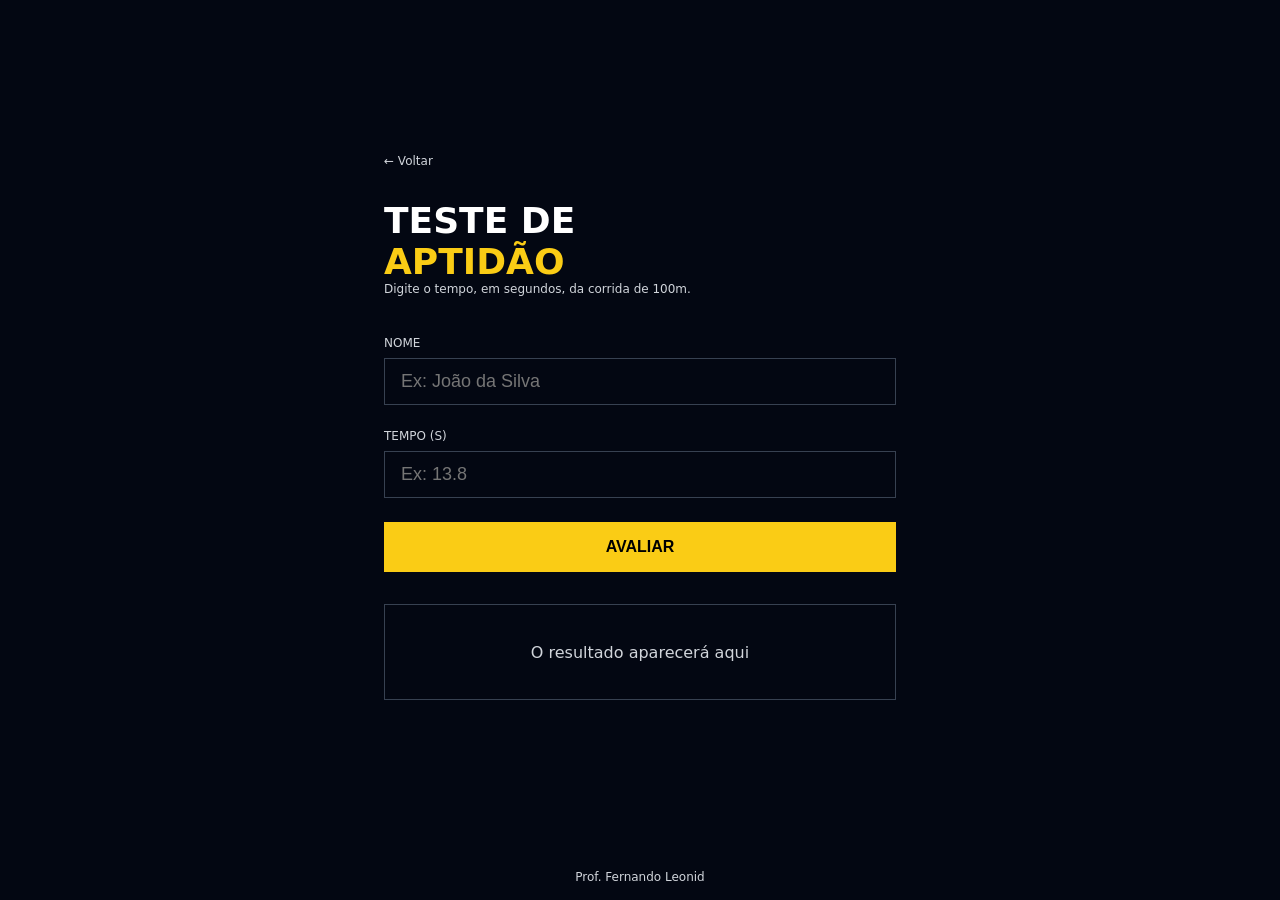
<file: 01-teste-aptidao/index.html>
<!DOCTYPE html>
<html lang="pt-BR">

<head>
  <meta charset="UTF-8" />
  <meta name="viewport" content="width=device-width, initial-scale=1.0" />
  <title>Teste de Aptidão</title>
  <link rel="stylesheet" href="style.css" />
  <script src="./main.js" defer></script>
</head>

<body>
  <main>
    <div class="conteudo">
      <a href="../index.html" class="voltar">← Voltar</a>

      <h1>
        Teste de <span>Aptidão</span>
      </h1>
      <p class="descricao">
        Digite o tempo, em segundos, da corrida de 100m.
      </p>

      <label>Nome</label>
      <input id="inputNome" type="text" placeholder="Ex: João da Silva" />

      <label>Tempo (s)</label>
      <input id="inputTempo" type="number" placeholder="Ex: 13.8" />

      <button id="buttonAvaliar">Avaliar</button>

      <div id="resultadoTempo" class="resultado">
        O resultado aparecerá aqui
      </div>
    </div>
  </main>

  <footer>
    <p>Prof. Fernando Leonid</p>
  </footer>
</body>

</html>
</file>
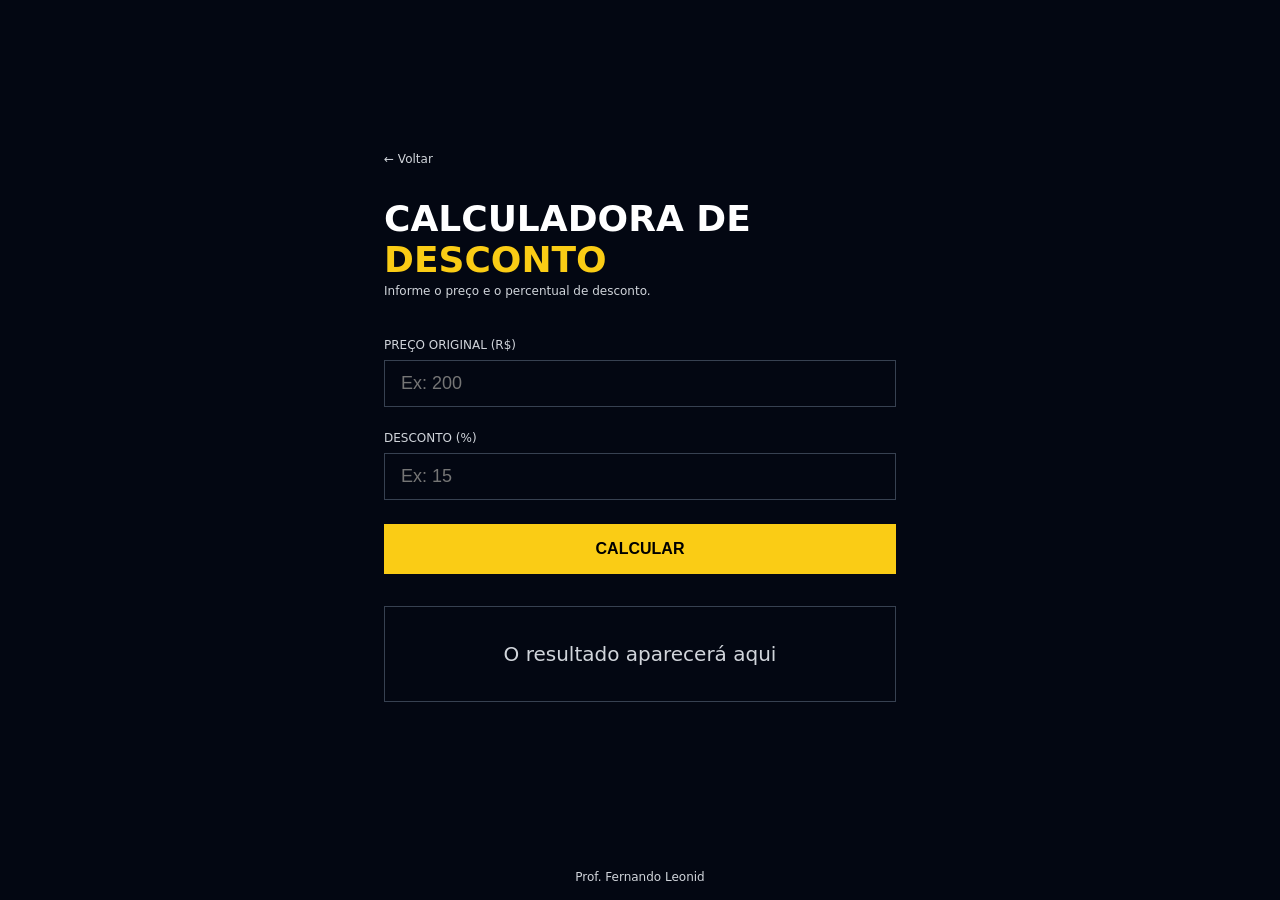
<file: 02-calculadora-desconto/index.html>
<!DOCTYPE html>
<html lang="pt-BR">

<head>
  <meta charset="UTF-8" />
  <meta name="viewport" content="width=device-width, initial-scale=1.0" />
  <title>Calculadora de Desconto</title>
  <link rel="stylesheet" href="style.css" />
  <script src="./main.js" defer></script>
</head>

<body>

  <main>
    <div class="conteudo">

      <a href="../index.html" class="voltar">← Voltar</a>

      <h1>Calculadora de <span>Desconto</span></h1>
      <p class="descricao">Informe o preço e o percentual de desconto.</p>

      <label>Preço Original (R$)</label>
      <input id="precoOriginal" type="number" placeholder="Ex: 200" />

      <label>Desconto (%)</label>
      <input id="desconto"  type="number" placeholder="Ex: 15" />

      <button id="buttonCalcular">Calcular</button>

      <div class="resultado" id="resultado">
        O resultado aparecerá aqui
      </div>

    </div>
  </main>

  <footer>
    <p>Prof. Fernando Leonid</p>
  </footer>

</body>

</html>
</file>
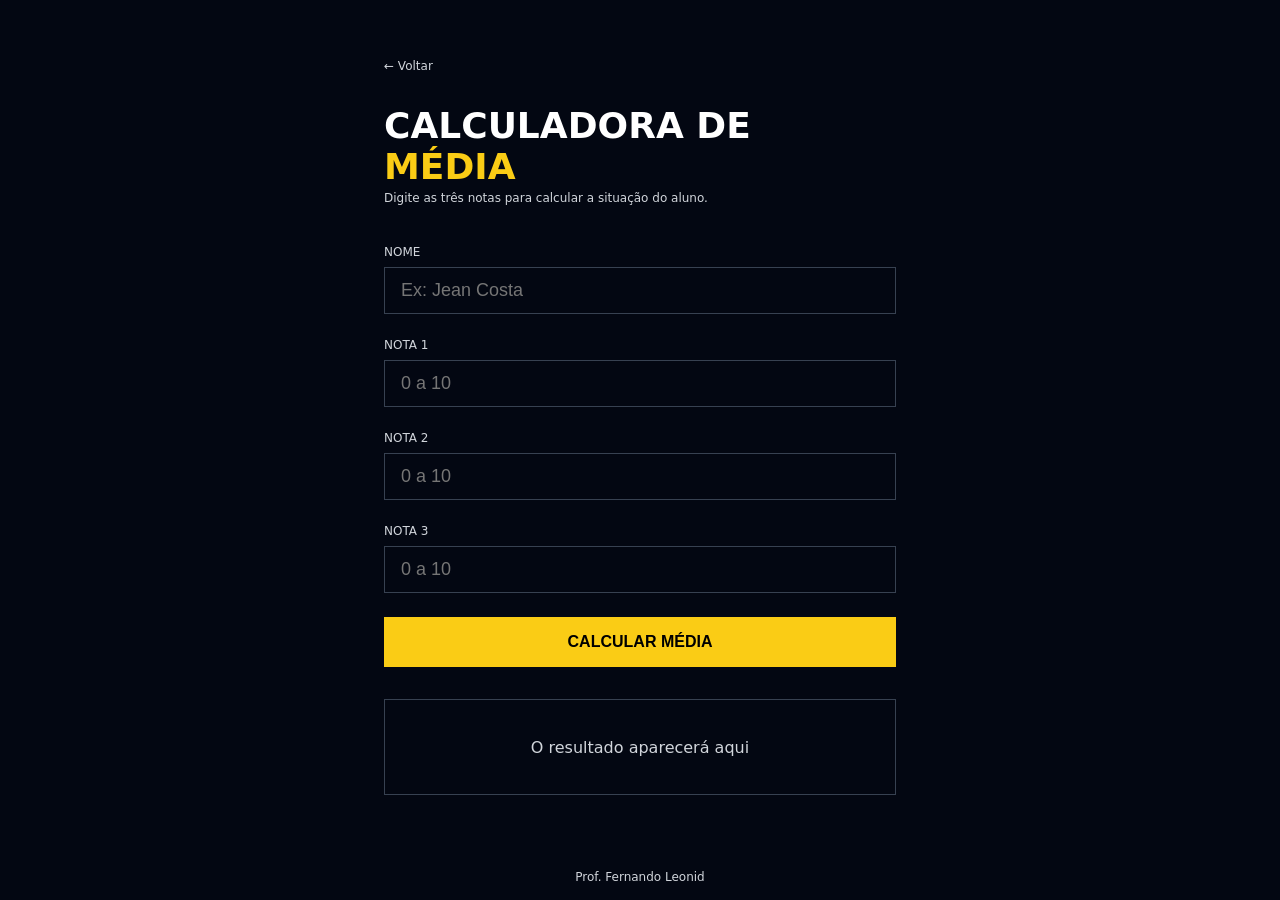
<file: 03-calculadora-media/index.html>
<!DOCTYPE html>
<html lang="pt-BR">

<head>
  <meta charset="UTF-8" />
  <meta name="viewport" content="width=device-width, initial-scale=1.0" />
  <title>Calculadora de Média</title>
  <link rel="stylesheet" href="style.css" />
  <script src="./main.js" defer></script>
</head>

<body>

  <main>
    <div class="conteudo">

      <a href="../index.html" class="voltar">← Voltar</a>

      <h1>
        Calculadora de
        <span>Média</span>
      </h1>
      <p class="descricao">Digite as três notas para calcular a situação do aluno.</p>

      <label>Nome</label>
      <input id="nome" type="text" placeholder="Ex: Jean Costa" />

      <label>Nota 1</label>
      <input id="n1" type="number" placeholder="0 a 10" />

      <label>Nota 2</label>
      <input id="n2" type="number" placeholder="0 a 10" />

      <label>Nota 3</label>
      <input id="n3" type="number" placeholder="0 a 10" />

      <button id="buttonCalcularMedia">Calcular Média</button>

      <div id="resultadoMedia" class="resultado">
        O resultado aparecerá aqui
      </div>

    </div>
  </main>

  <footer>
    <p>Prof. Fernando Leonid</p>
  </footer>

</body>

</html>
</file>
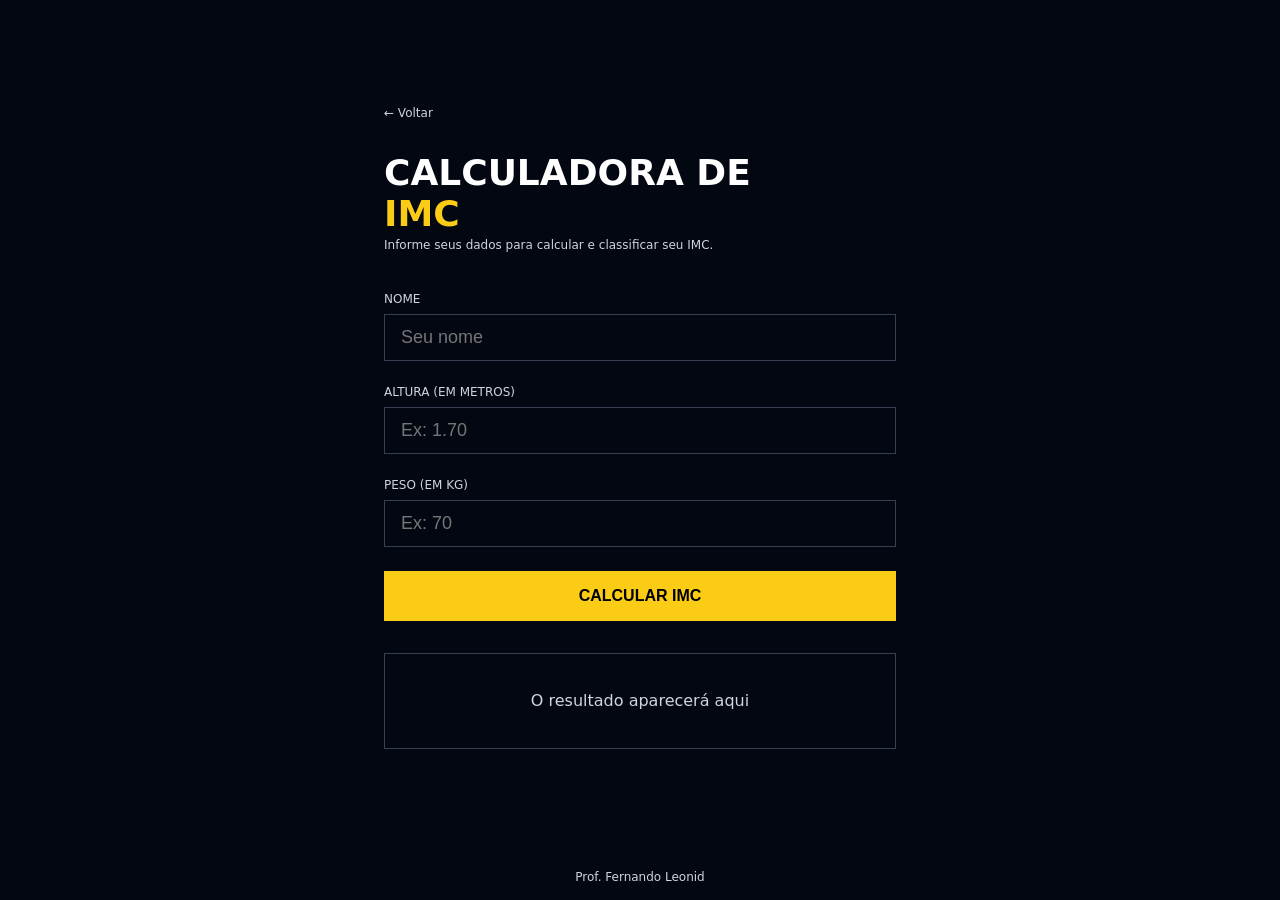
<file: 04-calculadora-imc/index.html>
<!DOCTYPE html>
<html lang="pt-BR">

<head>
  <meta charset="UTF-8" />
  <meta name="viewport" content="width=device-width, initial-scale=1.0" />
  <title>Calculadora de IMC</title>
  <link rel="stylesheet" href="style.css" />
  <script src="./main.js" defer></script>
</head>

<body>

  <main>
    <div class="conteudo">

      <a href="../index.html" class="voltar">← Voltar</a>

      <h1>
        Calculadora de
        <span>IMC</span>
      </h1>
      <p class="descricao">Informe seus dados para calcular e classificar seu IMC.</p>

      <label>Nome</label>
      <input id="nomeUsuario" type="text" placeholder="Seu nome" />

      <label>Altura (em metros)</label>
      <input id="alturaUsuario" type="number" placeholder="Ex: 1.70" step="0.01" />

      <label>Peso (em kg)</label>
      <input id="pesoUsuario" type="number" placeholder="Ex: 70" />

      <button id="buttonCalcularIMC">Calcular IMC</button>

      <div id="resultadoIMC" class="resultado">
        O resultado aparecerá aqui
      </div>

    </div>
  </main>

  <footer>
    <p>Prof. Fernando Leonid</p>
  </footer>

</body>

</html>
</file>
<file: 01-teste-aptidao/style.css>
* {
  margin: 0;
  padding: 0;
  box-sizing: border-box;
}

/* Chrome, Safari, Edge, Opera */
input::-webkit-outer-spin-button,
input::-webkit-inner-spin-button {
  -webkit-appearance: none;
  margin: 0;
}

/* Firefox */
input[type=number] {
  -moz-appearance: textfield;
}

body {
  background-color: #030712;
  min-height: 100vh;
  display: flex;
  flex-direction: column;
  font-family: system-ui, sans-serif;
}

main {
  flex: 1;
  display: flex;
  align-items: center;
  justify-content: center;
  padding: 2rem;
}

.conteudo {
  width: 100%;
  max-width: 32rem;
}

.voltar {
  display: block;
  margin-bottom: 2rem;
  color: #d1d5db;
  font-size: 0.75rem;
  text-decoration: none;
  transition: color 0.2s;
}

.voltar:hover {
  color: #facc15;
}

h1 {
  display: flex;
  flex-direction: column;
  font-size: 2.25rem;
  font-weight: 900;
  color: #fff;
  text-transform: uppercase;
}

h1 span {
  color: #facc15;
}

.descricao {
  margin-bottom: 2.5rem;
  color: #d1d5db;
  font-size: 0.75rem;
}

label {
  display: block;
  margin-bottom: 0.5rem;
  color: #d1d5db;
  font-size: 0.75rem;
  text-transform: uppercase;
}

input {
  width: 100%;
  padding: 0.75rem 1rem;
  margin-bottom: 1.5rem;
  color: #fff;
  font-size: 1.125rem;
  background: transparent;
  border: 1px solid #374151;
  outline: none;
  transition: border-color 0.2s;
}

input:focus {
  border-color: #facc15;
}

button {
  width: 100%;
  padding: 1rem;
  margin-bottom: 2rem;
  color: #000;
  font-weight: 900;
  font-size: 1rem;
  background-color: #facc15;
  border: none;
  text-transform: uppercase;
  cursor: pointer;
  transition: background-color 0.2s;
}

button:hover {
  background-color: #fde047;
}

.resultado {
  display: flex;
  min-height: 6rem;
  padding: 1.5rem;
  text-align: center;
  color: #d1d5db;
  border: 1px solid #374151;
  align-items: center;
  justify-content: center;
}

footer {
  display: flex;
  align-items: flex-end;
  justify-content: center;
}

footer p {
  color: #d1d5db;
  font-size: 0.75rem;
  text-align: center;
  padding: 1rem;
}


.apto{
  background-color: #14532d;
  color: white;
}

.naoApto{
  background-color: #7f1d1d;
  color:white;
}
</file>
<file: 02-calculadora-desconto/style.css>
* {
  margin: 0;
  padding: 0;
  box-sizing: border-box;
}

/* Chrome, Safari, Edge, Opera */
input::-webkit-outer-spin-button,
input::-webkit-inner-spin-button {
  -webkit-appearance: none;
  margin: 0;
}

/* Firefox */
input[type=number] {
  -moz-appearance: textfield;
}


body {
  background-color: #030712;
  min-height: 100vh;
  display: flex;
  flex-direction: column;
  font-family: system-ui, sans-serif;
}

main {
  flex: 1;
  display: flex;
  align-items: center;
  justify-content: center;
  padding: 2rem;
}

.conteudo {
  width: 100%;
  max-width: 32rem;
}

.voltar {
  display: block;
  margin-bottom: 2rem;
  color: #d1d5db;
  font-size: 0.75rem;
  text-decoration: none;
  transition: color 0.2s;
}

.voltar:hover {
  color: #facc15;
}

h1 {
  font-size: 2.25rem;
  font-weight: 900;
  color: #fff;
  text-transform: uppercase;
  margin-bottom: 0.25rem;
}

h1 span {
  color: #facc15;
}

.descricao {
  color: #d1d5db;
  font-size: 0.75rem;
  margin-bottom: 2.5rem;
}

label {
  display: block;
  margin-bottom: 0.5rem;
  color: #d1d5db;
  font-size: 0.75rem;
  text-transform: uppercase;
}

input {
  width: 100%;
  padding: 0.75rem 1rem;
  margin-bottom: 1.5rem;
  color: #fff;
  font-size: 1.125rem;
  background: transparent;
  border: 1px solid #374151;
  outline: none;
  transition: border-color 0.2s;
}

input:focus {
  border-color: #facc15;
}

button {
  width: 100%;
  padding: 1rem;
  margin-bottom: 2rem;
  color: #000;
  font-weight: 900;
  font-size: 1rem;
  background-color: #facc15;
  border: none;
  text-transform: uppercase;
  cursor: pointer;
  transition: background-color 0.2s;
}

button:hover {
  background-color: #fde047;
}

.resultado {
  display: flex;
  min-height: 6rem;
  padding: 1.5rem;
  text-align: center;
  color: #d1d5db;
  border: 1px solid #374151;
  align-items: center;
  justify-content: center;
  font-size: 20px;
}

footer {
  display: flex;
  align-items: flex-end;
  justify-content: center;
}

footer p {
  color: #d1d5db;
  font-size: 0.75rem;
  text-align: center;
  padding: 1rem;
}

.ate5{
  background-color: #14532d;
  color:white;
}

.entre10e5{
  background-color: #713f12;
  color:white;
}

.acima10{
  background-color: #7f1d1d;
  color:white;
}
</file>
<file: 03-calculadora-media/style.css>
* {
  margin: 0;
  padding: 0;
  box-sizing: border-box;
}

/* Chrome, Safari, Edge, Opera */
input::-webkit-outer-spin-button,
input::-webkit-inner-spin-button {
  -webkit-appearance: none;
  margin: 0;
}

/* Firefox */
input[type=number] {
  -moz-appearance: textfield;
}


body {
  background-color: #030712;
  min-height: 100vh;
  display: flex;
  flex-direction: column;
  font-family: system-ui, sans-serif;
}

main {
  flex: 1;
  display: flex;
  align-items: center;
  justify-content: center;
  padding: 2rem;
}

.conteudo {
  width: 100%;
  max-width: 32rem;
}

.voltar {
  display: block;
  margin-bottom: 2rem;
  color: #d1d5db;
  font-size: 0.75rem;
  text-decoration: none;
  transition: color 0.2s;
}

.voltar:hover {
  color: #facc15;
}

h1 {
  display: flex;
  flex-direction: column;
  font-size: 2.25rem;
  font-weight: 900;
  color: #fff;
  text-transform: uppercase;
  margin-bottom: 0.25rem;
}

h1 span {
  color: #facc15;
}

.descricao {
  color: #d1d5db;
  font-size: 0.75rem;
  margin-bottom: 2.5rem;
}

label {
  display: block;
  margin-bottom: 0.5rem;
  color: #d1d5db;
  font-size: 0.75rem;
  text-transform: uppercase;
}

input {
  width: 100%;
  padding: 0.75rem 1rem;
  margin-bottom: 1.5rem;
  color: #fff;
  font-size: 1.125rem;
  background: transparent;
  border: 1px solid #374151;
  outline: none;
  transition: border-color 0.2s;
}

input:focus {
  border-color: #facc15;
}

button {
  width: 100%;
  padding: 1rem;
  margin-bottom: 2rem;
  color: #000;
  font-weight: 900;
  font-size: 1rem;
  background-color: #facc15;
  border: none;
  text-transform: uppercase;
  cursor: pointer;
  transition: background-color 0.2s;
}

button:hover {
  background-color: #fde047;
}

.resultado {
  display: flex;
  min-height: 6rem;
  padding: 1.5rem;
  text-align: center;
  color: #d1d5db;
  border: 1px solid #374151;
  align-items: center;
  justify-content: center;
}

footer {
  display: flex;
  align-items: flex-end;
  justify-content: center;
}

footer p {
  color: #d1d5db;
  font-size: 0.75rem;
  text-align: center;
  padding: 1rem;
}

.aprovado{
  background-color: #14532d;
  color:white;
}

.recuperacao{
  background-color: #713f12;
  color:white;
}

.reprovado{
  background-color: #7f1d1d;
  color:white;
}
</file>
<file: 04-calculadora-imc/style.css>
* {
  margin: 0;
  padding: 0;
  box-sizing: border-box;
}

/* Chrome, Safari, Edge, Opera */
input::-webkit-outer-spin-button,
input::-webkit-inner-spin-button {
  -webkit-appearance: none;
  margin: 0;
}

/* Firefox */
input[type=number] {
  -moz-appearance: textfield;
}

body {
  background-color: #030712;
  min-height: 100vh;
  display: flex;
  flex-direction: column;
  font-family: system-ui, sans-serif;
}

main {
  flex: 1;
  display: flex;
  align-items: center;
  justify-content: center;
  padding: 2rem;
}

.conteudo {
  width: 100%;
  max-width: 32rem;
}

.voltar {
  display: block;
  margin-bottom: 2rem;
  color: #d1d5db;
  font-size: 0.75rem;
  text-decoration: none;
  transition: color 0.2s;
}

.voltar:hover {
  color: #facc15;
}

h1 {
  display: flex;
  flex-direction: column;
  font-size: 2.25rem;
  font-weight: 900;
  color: #fff;
  text-transform: uppercase;
  margin-bottom: 0.25rem;
}

h1 span {
  color: #facc15;
}

.descricao {
  color: #d1d5db;
  font-size: 0.75rem;
  margin-bottom: 2.5rem;
}

label {
  display: block;
  margin-bottom: 0.5rem;
  color: #d1d5db;
  font-size: 0.75rem;
  text-transform: uppercase;
}

input {
  width: 100%;
  padding: 0.75rem 1rem;
  margin-bottom: 1.5rem;
  color: #fff;
  font-size: 1.125rem;
  background: transparent;
  border: 1px solid #374151;
  outline: none;
  transition: border-color 0.2s;
}

input:focus {
  border-color: #facc15;
}

button {
  width: 100%;
  padding: 1rem;
  margin-bottom: 2rem;
  color: #000;
  font-weight: 900;
  font-size: 1rem;
  background-color: #facc15;
  border: none;
  text-transform: uppercase;
  cursor: pointer;
  transition: background-color 0.2s;
}

button:hover {
  background-color: #fde047;
}

.resultado {
  display: flex;
  min-height: 6rem;
  padding: 1.5rem;
  text-align: center;
  color: #d1d5db;
  border: 1px solid #374151;
  align-items: center;
  justify-content: center;
}

footer {
  display: flex;
  align-items: flex-end;
  justify-content: center;
}

footer p {
  color: #d1d5db;
  font-size: 0.75rem;
  text-align: center;
  padding: 1rem;
}

.abaixo-peso {
  background-color: #1e3a5f;
  color: white;
}

.peso-normal {
  background-color: #14532d;
  color: white;
}

.sobrepeso {
  background-color: #713f12;
  color: white;
}

.obesidade-grau-1 {
  background-color: #7f1d1d;
  color: white;
}

.obesidade-grau-2 {
  background-color: #6b0f0f;
  color: white;
}

.obesidade-grau-3 {
  background-color: #450a0a;
  color: white;
}
</file>
